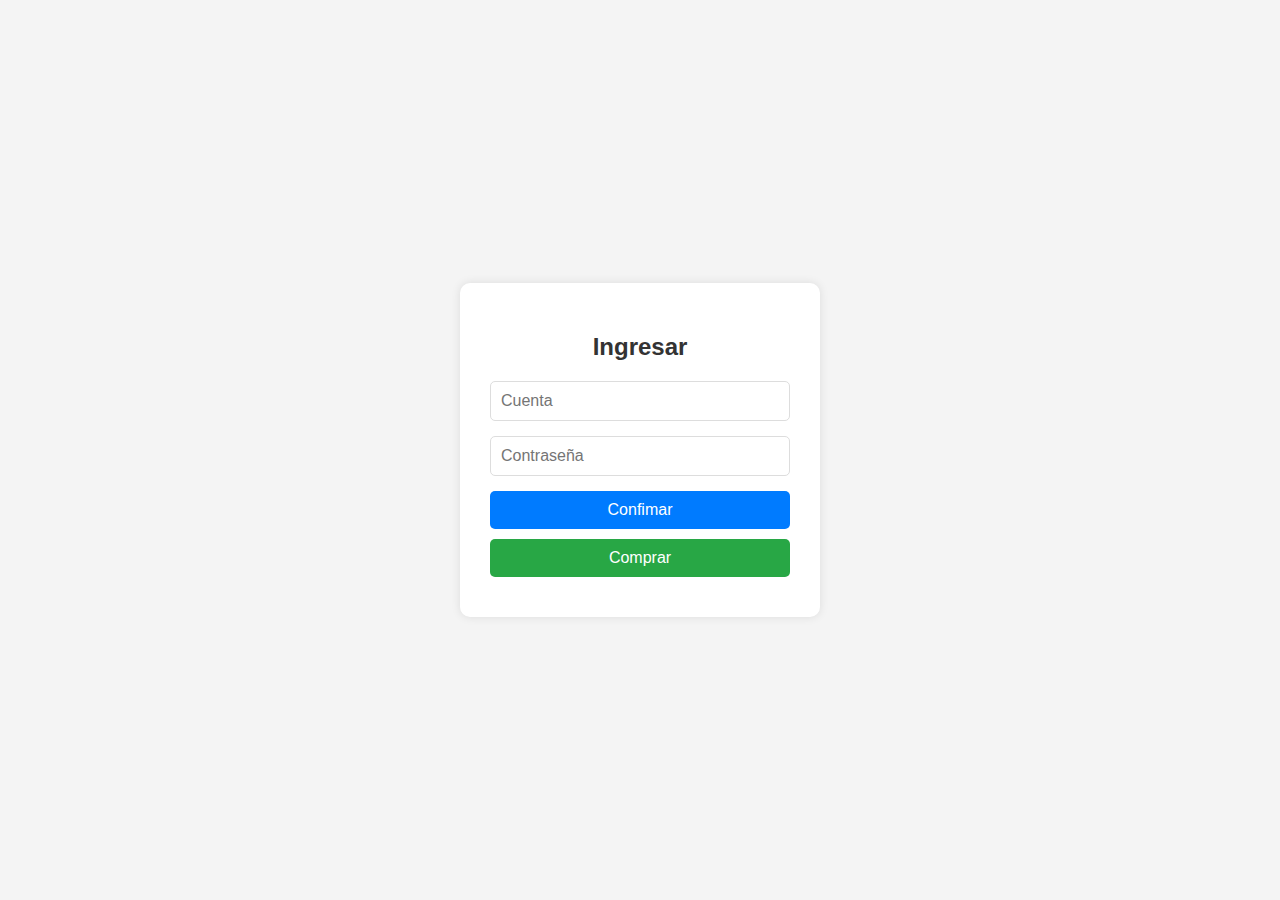
<file: LOGIN.html>
<!DOCTYPE html>
<html lang="es">
<head>
    <meta charset="UTF-8">
    <meta name="viewport" content="width=device-width, initial-scale=1.0">
    <title>Login</title>
    <style>
        /* Estilos básicos para centrar el formulario */
        body {
            display: flex;
            justify-content: center;
            align-items: center;
            height: 100vh;
            margin: 0;
            background-color: #f4f4f4;
            font-family: Arial, sans-serif;
        }

        .login-container {
            background-color: #fff;
            padding: 30px;
            border-radius: 10px;
            box-shadow: 0 0 10px rgba(0, 0, 0, 0.1);
            width: 300px;
            text-align: center;
        }

        .login-container h2 {
            margin-bottom: 20px;
            font-size: 1.5em;
            color: #333;
        }

        .login-container input[type="email"],
        .login-container input[type="password"] {
            width: 100%;
            padding: 10px;
            margin-bottom: 15px;
            border: 1px solid #ddd;
            border-radius: 5px;
            box-sizing: border-box;
            font-size: 1em;
        }

        .login-container button {
            width: 100%;
            padding: 10px;
            margin-bottom: 10px;
            border: none;
            border-radius: 5px;
            font-size: 1em;
            cursor: pointer;
        }

        .login-container .btn-ingresar {
            background-color: #007bff;
            color: #fff;
            transition: background-color 0.3s ease;
        }

        .login-container .btn-ingresar:hover {
            background-color: #0056b3;
        }

        .login-container .btn-comprar {
            background-color: #28a745;
            color: #fff;
            transition: background-color 0.3s ease;
        }

        .login-container .btn-comprar:hover {
            background-color: #218838;
        }
    </style>
</head>
<body>

    <div class="login-container">
        <h2>Ingresar</h2>
        <form id="loginForm">
            <input type="email" id="email" placeholder="Cuenta" required>
            <input type="password" id="password" placeholder="Contraseña" required>
            <button type="submit" class="btn-ingresar">Confimar</button>
        </form>
        <button class="btn-comprar" onclick="irAComprar()">Comprar</button>
    </div>

    <script>
        // Manejar el envío del formulario de inicio de sesión
        document.getElementById('loginForm').addEventListener('submit', function(event) {
            event.preventDefault(); // Evita que el formulario se envíe automáticamente

            // Obtener los valores de los campos de entrada
            var email = document.getElementById('email').value;
            var password = document.getElementById('password').value;

            // Aquí puedes agregar la lógica para validar el usuario o hacer una petición a tu servidor

            // Redirigir a la página principal si el login es exitoso (ejemplo)
            if(email === "usuario@example.com" && password === "123456") {
                alert('Inicio de sesión exitoso');
                window.location.href = "pagina-principal.html";
            } else {
                alert('Correo o contraseña incorrectos');
            }
        });

        // Función para redirigir a la página de compra
        function irAComprar() {
            window.location.href = "pagina-comprar.html";
        }
    </script>

</body>
</html>
</file>
